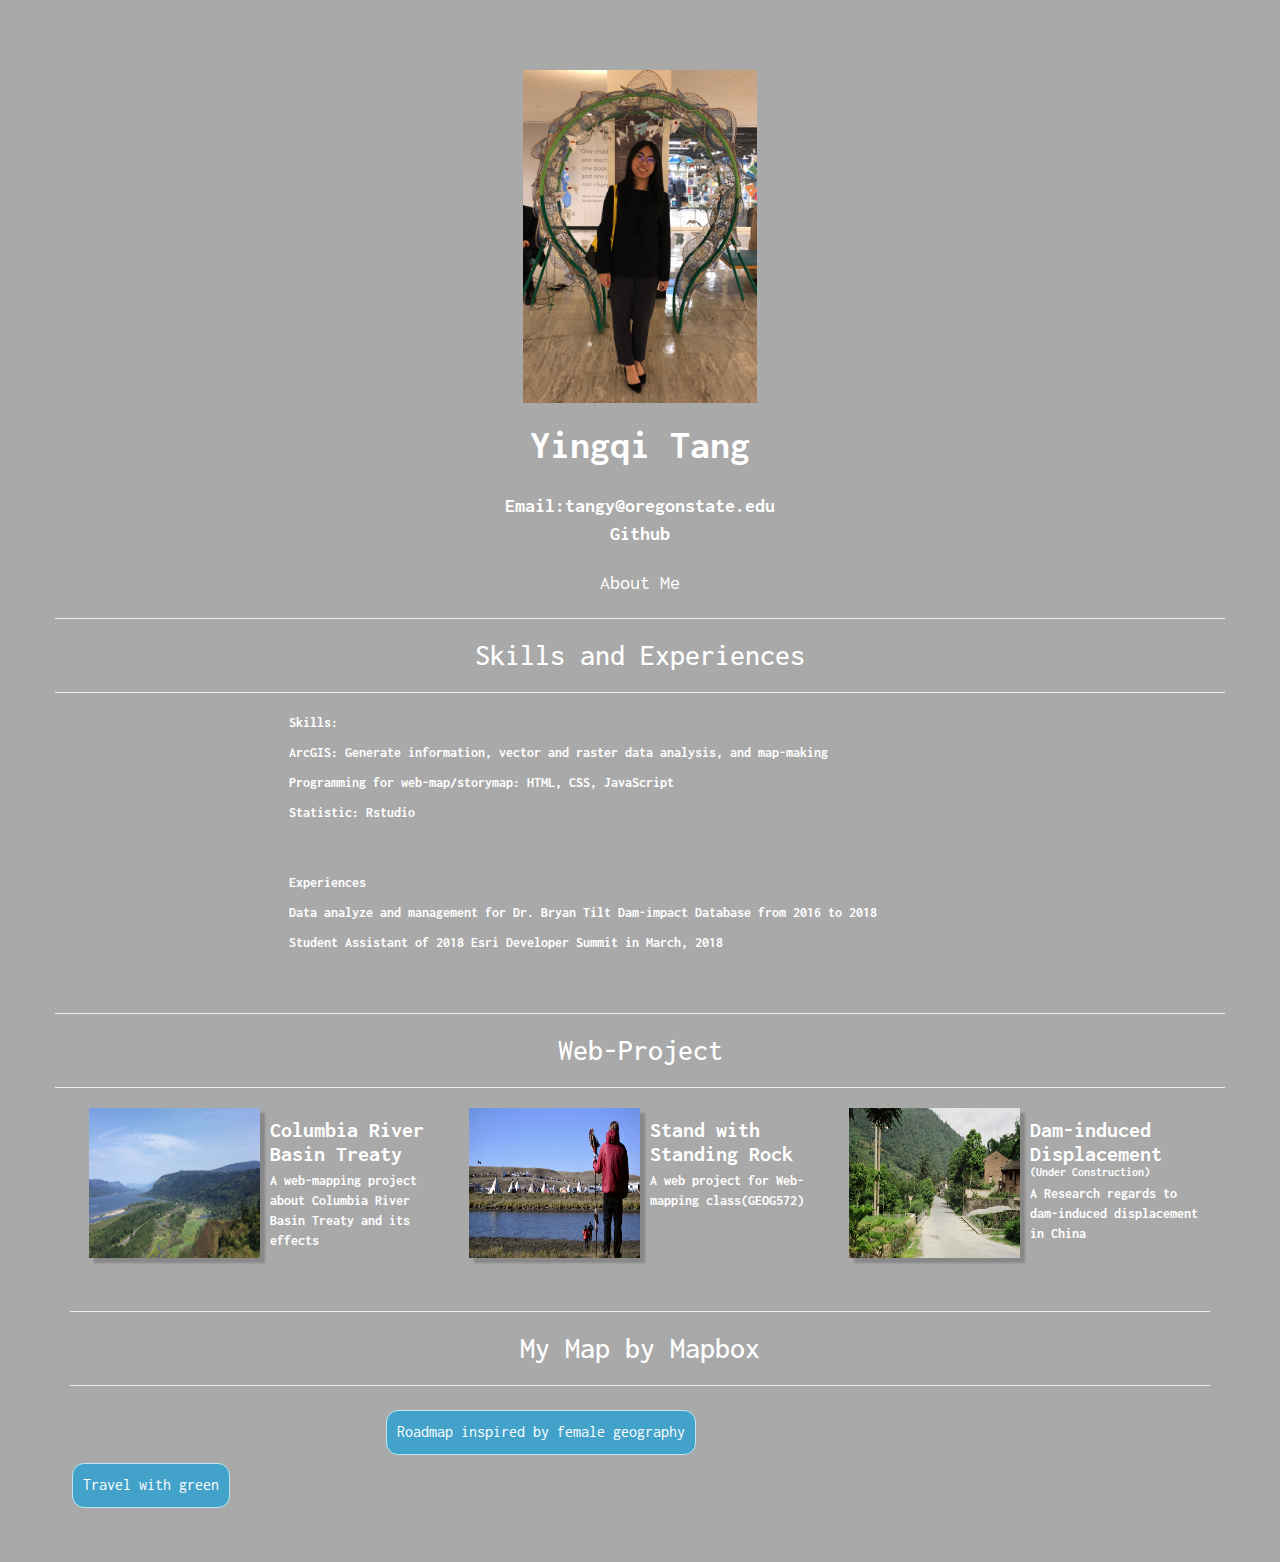
<file: index.html>
<!DOCTYPE html>
<html lang="en">

<head>

    <meta charset="utf-8">
    <meta http-equiv="X-UA-Compatible" content="IE=edge">
    <meta name="viewport" content="width=device-width, initial-scale=1">
    <meta name="description" content="">
    <meta name="author" content="">

    <title>Yingqi Personal Page</title>


    <!-- Bootstrap Core CSS -->
    <link rel="stylesheet" href="https://maxcdn.bootstrapcdn.com/bootstrap/3.3.7/css/bootstrap.min.css">

    <!-- Custom CSS -->
    <link href="css/3-col-portfolio.css" rel="stylesheet">
    
    <!-- Fonts -->
    <link rel="stylesheet" type="text/css" href="https://fonts.googleapis.com/css?family=Inconsolata" />


    <!-- HTML5 Shim and Respond.js IE8 support of HTML5 elements and media queries -->
    <!-- WARNING: Respond.js doesn't work if you view the page via file:// -->
    <!--[if lt IE 9]>
        <script src="https://oss.maxcdn.com/libs/html5shiv/3.7.0/html5shiv.js"></script>
        <script src="https://oss.maxcdn.com/libs/respond.js/1.4.2/respond.min.js"></script>
    <![endif]-->

</head>

<body>


    <!-- Page Content -->
    <div class="container">

        <!-- Page Header -->
        <div class="row text-center">
            <li><img src="img/me.jpeg" style="max-width:20%;" ></li>
		</div>
        
        <div class="row">
            <div class="col-lg-12, text-center">
                <h1>Yingqi Tang</h1><br>
                <a  href="http://ceoas.oregonstate.edu/profile/tang/" style="margin-bottom:5%;font-size: 20px;color: white"><strong>Email:tangy@oregonstate.edu</strong></a>
                <br>

                <a  href="https://github.com/winkyt/" target="_blank" style="font-size: 20px;color: white"><strong>Github</strong></a>
                <a class="about" data-toggle="modal" data-target="#info-modal"><p style="text-align:center; margin-top:20px;">About Me</p></a>
                <hr>
                <h2 style ="text-align:center;">Skills and Experiences</h2>
                <hr>
                <div class="row no-gutter" style="margin-bottom:50px;margin-left:20%;flex: 1">
                    <div class="row">
                        <div class="col-lg-12">
                            <p style="text-align: left; font-weight: bold"><strong>Skills:</strong></p>
                            <p style="text-align: left; font-weight: bold">ArcGIS: Generate information, vector and raster data analysis, and map-making</p>
                            <p style="text-align: left; font-weight: bold">Programming for web-map/storymap: HTML, CSS, JavaScript </p>
                            <p style="text-align: left; font-weight: bold">Statistic: Rstudio</p>
                            <br/>
                            <br/>
                            <p style="text-align: left;font-weight: bold"><strong>Experiences</strong></p>
                            <p style="text-align: left;font-weight: bold">Data analyze and management for Dr. Bryan Tilt Dam-impact Database from 2016 to 2018 </p>
                            <p style="text-align: left;font-weight: bold">Student Assistant of 2018 Esri Developer Summit in March, 2018</p>


                        </div>
                    </div>
                </div>
                <hr>
                <h2 style ="margin-bottom: 0px;">Web-Project</h2>
                <hr>


            </div>
        </div>




        <!-- Projects Row -->
        
        <div class="row no-gutter" style="margin-bottom: 50px;">
            <div class="col-xs-12 col-sm-4 portfolio-item">
                <div class="col-sm-6 portfolio-item">
                <a  href="https://winkyt.github.io/ColumbiaRiverBasin/treaty.html" target="_blank">
                    <img class="img-responsive" style="float:right;width: 250px;height: 150px" src="img/orriver.jpg" alt="">
                </a>
                    <br/><br/><br/>
                </div>
                <div class="col-sm-6 portfolio-item">
                    <h4 style="padding-left:10px">
                    	<a  href="https://winkyt.github.io/ColumbiaRiverBasin/treaty.html" target="_blank">Columbia River Basin Treaty</a>
                	</h4>
                	<p style="font-weight:bold; padding-left:10px; margin-top:-5px; font-size:14px;">A web-mapping project about Columbia River Basin Treaty and its effects </p>
                </div>
            </div>
            <div class="col-xs-12 col-sm-4 portfolio-item col-centered">
                <div class="col-sm-6 portfolio-item">
                <a  href="https://winkyt.github.io/standwithstandingrock/" target="_blank">
                    <img class="img-responsive" style="float:right;width: 250px;height: 150px" src="img/backgroundJV_1.jpg" alt="">
                </a>
                </div>
                <div class="col-sm-6 portfolio-item"> 
                <h4 style="padding-left:10px">
                    <a  href="https://winkyt.github.io/standwithstandingrock/" target="_blank">Stand with Standing Rock</a>
                </h4>

                <p style="font-weight:bold; padding-left:10px; margin-top:-5px; font-size:14px;">A web project for Web-mapping class(GEOG572)</p>
                </div>

            </div>
            <div class="col-xs-12 col-sm-4 portfolio-item col-centered">
                <div class="col-sm-6 portfolio-item">
                	<a  href="https://winkyt.github.io/Displacement/" target="_blank">
                    	<img class="img-responsive" style="float:right;width: 250px;height: 150px" src="img/displacement.JPG" alt="">
                	</a>
                </div>
                <div class="col-sm-6 portfolio-item">
                	<h4 style="padding-left:10px">
                        <a  href="https://winkyt.github.io/Displacement/" target="_blank">Dam-induced Displacement<br></a><p style="font-size: 12px">(Under Construction)</p>
               		</h4>
                    <p style="font-weight:bold; padding-left:10px; margin-top:-5px; font-size:14px;">A Research regards to dam-induced displacement in China</p>
            </div>
        </div>

         <br><br>
        <hr>



    </div>

        <hr>
        <h2 style ="margin-bottom: 0px;">My Map by Mapbox</h2>
        <hr>
        <!-- basemap -->
        <div class="row no-gutter" style="margin-bottom: 50px;">
            <div class="btn-group">
                <a href="basemap/map1.html" style="padding-left: 65%"> <button class="button">Roadmap inspired by female geography</button></a>
                <a href="basemap/map2.html"><button class="button">Travel with green</button></a>

            </div>
        </div>

        <!-- /.row -->

        <div class="modal fade" id="info-modal" role="dialog">
            <div class="modal-dialog modal-lg">
                <div class="modal-content">
                    <div class="modal-header">
                        <button type="button" class="close" data-dismiss="modal">&times;</button>
                        <p class="modal-title" style="font-size:30px;color: #0f0d00">About Me</p>
                    </div>
                    <div class="modal-body">
                        <P style="color: #0f0d00">I am a Chinese who have studied in the United States for seven years.
                            In 2016, I graduated with a dual degree in Finance and Earth Science(Geography Option) at Oregon State university.
                            I continued my education path in Oregon State University. Currently, I am a M.S. Candidate in Geography. </P>
                    </div>
                    <div class="modal-footer">

                        <button type="button" class="btn btn-default" data-dismiss="modal">Close</button>
                    </div>
                </div>
            </div>
        </div>
        </div>
    <!-- /.container -->

    <!-- jQuery -->
    <script src="https://ajax.googleapis.com/ajax/libs/jquery/3.1.1/jquery.min.js"></script>

    <!-- Bootstrap Core JavaScript -->
    <script src="https://maxcdn.bootstrapcdn.com/bootstrap/3.3.7/js/bootstrap.min.js"></script>

    <! -- linkedin JavaScript -->
    <script type="text/javascript" src="https://platform.linkedin.com/badges/js/profile.js" async defer></script>

</body>

</html>
</file>
<file: css/3-col-portfolio.css>
/*!
 * Start Bootstrap - 3 Col Portfolio (http://startbootstrap.com/)
 * Copyright 2013-2016 Start Bootstrap
 * Licensed under MIT (https://github.com/BlackrockDigital/startbootstrap/blob/gh-pages/LICENSE)
 */

body {
    padding-top: 70px; /* Required padding for .navbar-fixed-top. Remove if using .navbar-static-top. Change if height of navigation changes. */
	font-family: "Inconsolata", sans-serif;
	background-color: darkgrey;
}

.container{

	color:white;
}

.about{
	font-size:20px;
	color:white;
	text-align:center;
	flex: fit-content;
	}
.about:hover{
	color:white;
	cursor: pointer;
	}

h1{
	text-align:center;
	font-weight:bold;
	font-size: 40px;
	margin-bottom:5px;
	}
	
h2{
	text-align:center;
	}
	
h3 a{
	font-weight: bold;
	text-align:center;
	color:white;
	}
h3 a:hover{
	font-weight: bold;
	text-align:left;
	color:white;
	text-decoration: none;
	}
h3{
	font-weight: bold;
	text-align:left;
	color:white;
	}
	
h4 a{
	font-weight: bold;
	text-align:center;
	color:white;
	}
h4 a:hover{
	font-weight: bold;
	text-align:left;
	color:white;
	text-decoration: none;
	}
h4{
	font-weight: bold;
	text-align:left;
	color:white;
	font-size:22px;
	}

.portfolio-item {
	padding: 0;
}
.img-responsive {
	max-width: 90%;
    max-height: 90%;
	opacity:1;
	margin: left;
	box-shadow: 5px 5px 2px #888888;
}

.img-responsive:hover {
	opacity:0.4;
}

footer {
    margin: 10px 0;
    text-align:center;
}

.i-am-centered {  
	margin: 0 auto;
	float:none;
    width: 80%;

    }
.vertical-center-row {
    display: table-cell;
    vertical-align: middle;
    margin:auto;
}
.row.no-gutter {
  margin-left: 0;
  margin-right: 0;
}
.row.no-gutter [class*='col-']:not(:first-child),
.row.no-gutter [class*='col-']:not(:last-child) {
  padding-right: 0;
  padding-left: 0;
}
ul, li {
	list-style: none;
	 display: inline;
}
ul {
	white-space: nowrap;
	text-align: center;
	}
#dropdownMenuButton, .btn-secondary {color: black; background-color:rgba(0,0,0,0); 
      border:0; vertical-align:middle;}
.dropdown-menu{min-width:80px;}
.dropdown-item{color:black; padding-left:5px;}
.dropdown-item:hover{color:gray;}
.btn{
	padding:0px;
	}


.button{
	background-color: #d95f0e;
	border: none;
	color: white;
	padding: 12px;
	text-align: center;
	text-decoration: none;
	display: inline-block;
	font-size: 14px;
	margin: 4px 2px;
	cursor: pointer;
	border-radius: 12px;
}

.btn-group .button {
	background-color: #43a2ca;
	border: 1px solid #bce8f1;
	color: white;
	padding: 10px;
	text-align: center;
	text-decoration: none;
	display: inline-block;
	font-size: 16px;
	cursor: pointer;
	float: inside;
}
.btn-group .button:not(:last-child) {
	border-right: none; /* Prevent double borders */
}
.btn-group .button:hover {
	background-color: #7bccc4;
}
</file>
